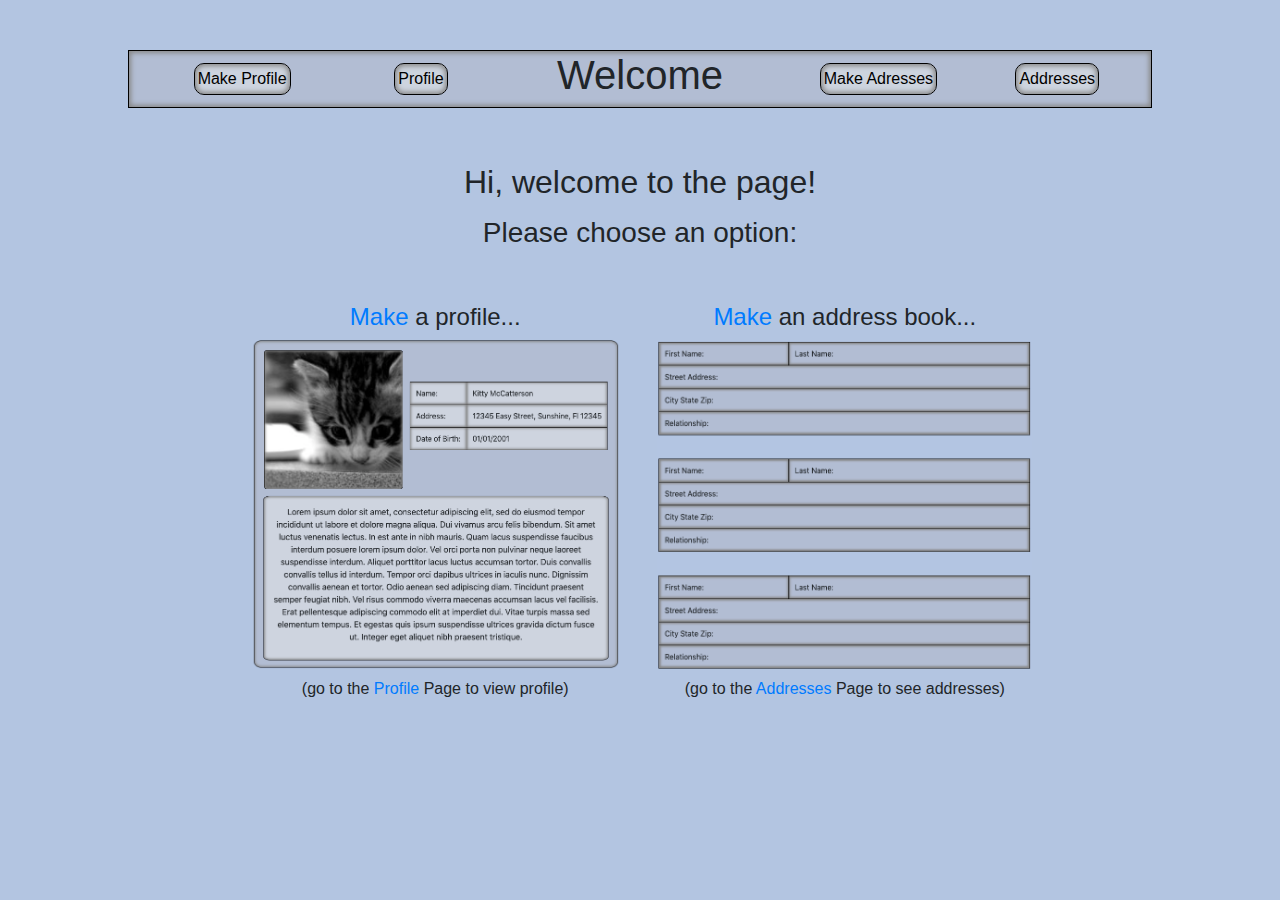
<file: index.html>
<!DOCTYPE html>

<html lang="en">
    <head>
        <meta charset="utf-8">
        <meta name="viewport" content="width=device-width, initial-scale=1">
        <link href="reset.css" rel="stylesheet">
        <link href="https://stackpath.bootstrapcdn.com/bootstrap/4.5.0/css/bootstrap.min.css" rel="stylesheet">
        <link href="styles.css" rel="stylesheet">
        <title>Homepage</title>
    </head>
    <body>
        <nav id="nav-bar">
            <div id="left-links">
                <div class="left-link1">
                    <!-- <button><a class="link" href="buildP.html">Make Profile</a></button> -->
                    <!-- <a class="link" href="buildP.html"><button>Make Profile</button></a> -->
                    <button onclick="document.location.href='buildP.html'">Make Profile</button>
                </div>
                <div class="left-link2">
                    <!-- <button><a class="link" href="profile.html">Profile</a></button> -->
                    <!-- <a class="link" href="profile.html"><button>Profile</button></a> -->
                    <button onclick="document.location.href='profile.html'">Profile</button>
                </div>
            </div>
            <div class="heading">
                <h1>Welcome</h1>
            </div>
            <div id="right-links">
                <div class="right-link1">
                    <!-- <button><a class="link" href="buildA.html">Make Addresses</a></button> -->
                    <!-- <a class="link" href="buildA.html"><button>Make Addresses</button></a> -->
                    <button onclick="document.location.href='buildA.html'">Make Adresses</button>
                </div>
                <div class="right-link2">
                    <!-- <button><a class="link" href="address.html">Addresses</a></button> -->
                    <!-- <a class="link" href="address.html"><button>Addresses</button></a> -->
                    <button onclick="document.location.href='address.html'">Addresses</button>
                </div>
            </div>
        </nav>

        <main class="content">
            <section class="subsection-1">
                <h2>Hi, welcome to the page!</h2>
                <h3>Please choose an option:</h3>
            </section>
            <section class="subsection-2">
                <section class="p-section">
                    <h4><a href="buildP.html">Make</a> a profile...</h4>
                    <img class="mock-image1" src="profile.png" alt="thumbnail of profile page"/>
                    <h6>(go to the <a href="profile.html">Profile</a> Page to view profile)</h6>
                </section>
                <section class="a-section">
                    <h4><a href="buildA.html">Make</a> an address book...</h4>
                    <img class="mock-image2" src="addresses.png" alt="thumbnail of addresses page"/>
                    <h6>(go to the <a href="address.html">Addresses</a> Page to see addresses)</h6>
                </section>
            </section>
        </main>

    </body>
</html>
</file>
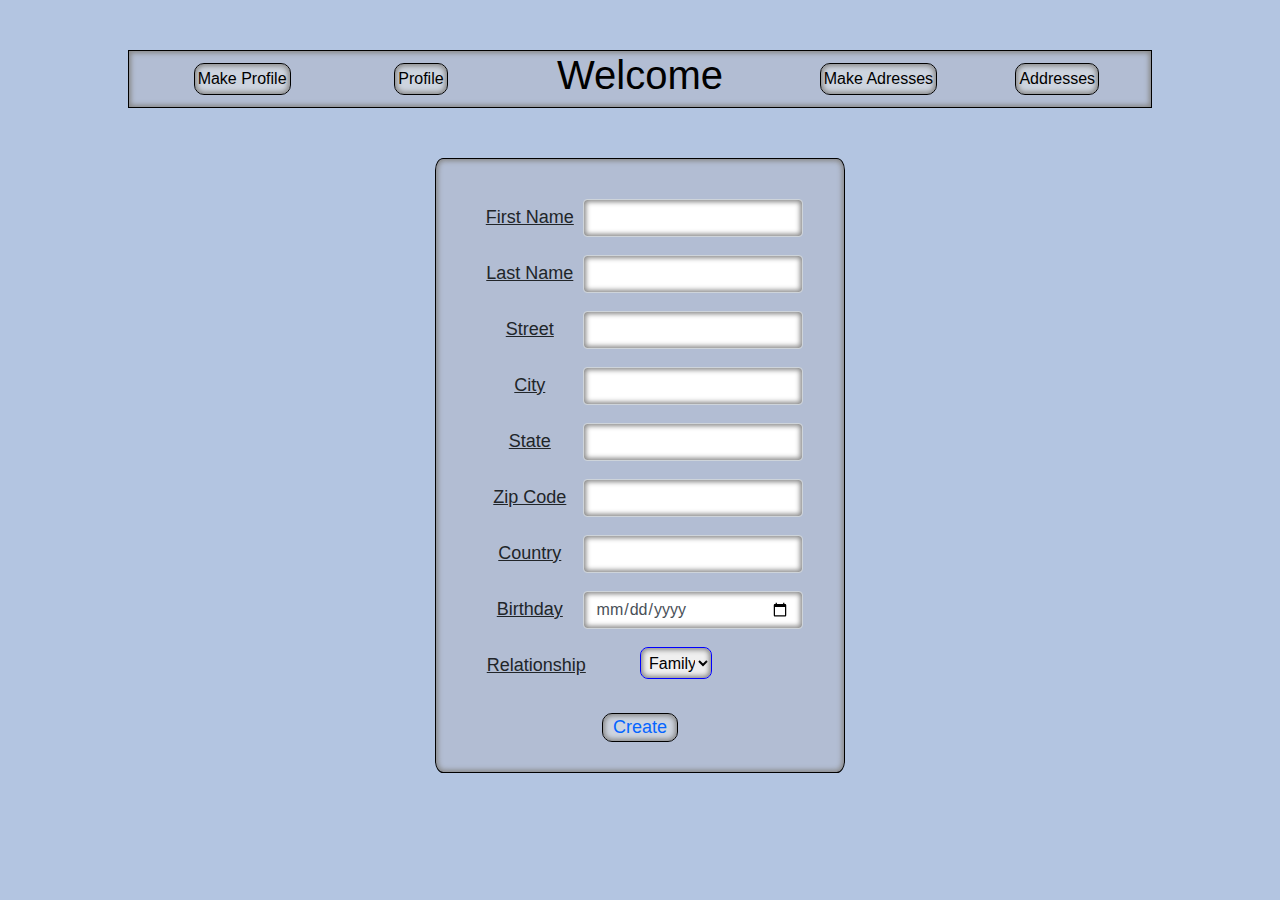
<file: buildA.html>
<!DOCTYPE html>

<html lang="en">
    <head>
        <meta charset="utf-8">
        <meta name="viewport" content="width=device-width, initial-scale=1">
        <link href="reset.css" rel="stylesheet">
        <link href="https://stackpath.bootstrapcdn.com/bootstrap/4.5.0/css/bootstrap.min.css" rel="stylesheet">
        <link href="styles.css" rel="stylesheet">
        <link href="make.css" rel="stylesheet">
        <title>Make Address</title>
    </head>
    <body>
        <nav id="nav-bar">
            <div id="left-links">
                <div class="left-link1">
                    <!-- <button><a class="link" href="buildP.html">Make Profile</a></button> -->
                    <!-- <a class="link" href="buildP.html"><button>Make Profile</button></a> -->
                    <button onclick="document.location.href='buildP.html'">Make Profile</button>
                </div>
                <div class="left-link2">
                    <!-- <button><a class="link" href="profile.html">Profile</a></button> -->
                    <!-- <a class="link" href="profile.html"><button>Profile</button></a> -->
                    <button onclick="document.location.href='profile.html'">Profile</button>
                </div>
            </div>
            <div class="heading">
                <a id="homepage" href="index.html"><h1>Welcome</h1></a>
            </div>
            <div id="right-links">
                <div class="right-link1">
                    <!-- <button><a class="link" href="buildA.html">Make Addresses</a></button> -->
                    <!-- <a class="link" href="buildA.html"><button>Make Addresses</button></a> -->
                    <button onclick="document.location.href='buildA.html'">Make Adresses</button>
                </div>
                <div class="right-link2">
                    <!-- <button><a class="link" href="address.html">Addresses</a></button> -->
                    <!-- <a class="link" href="address.html"><button>Addresses</button></a> -->
                    <button onclick="document.location.href='address.html'">Addresses</button>
                </div>
            </div>
        </nav>
        <main class="form">
            <form>
                <div class="form-group firstName-group">
                    <label for="firstName">First&nbsp;Name</label>
                    <input id="firstName" type="text" class="form-control"/>
                </div>
                <div class="form-group">
                    <label for="lastName">Last&nbsp;Name</label>
                    <input id="lastName" type="text" class="form-control"/>
                </div>
                <div class="form-group">
                    <label for="street">Street</label>
                    <input id="street" type="text" class="form-control"/>
                </div>
                <div class="form-group">
                    <label for="city">City</label>
                    <input id="city" type="text" class="form-control"/>
                </div>
                <div class="form-group">
                    <label for="state">State</label>
                    <input id="state" type="text" class="form-control"/>
                </div>
                <div class="form-group">
                    <label for="zip">Zip&nbsp;Code</label>
                    <input id="zip" type="number" class="form-control"/>
                </div>
                <div class="form-group">
                    <label for="country">Country</label>
                    <input id="country" type="text" class="form-control"/>
                </div>
                <div class="form-group">
                    <label for="date-of-birth">Birthday</label>
                    <input id="date-of-birth" type="date" class="form-control"/>
                </div>
                <div class="form-group">
                    <label for="dropdown" id="dd-label">Relationship</label>
                    <select id="dropdown">
                        <option value="family" selected>Family</option>
                        <option value="friend">Friend</option>
                        <option value="business">Business</option>
                    </select>
                </div>
                <button id="a-create" type="button">Create</button>
            </form>
        </main>
        <script src="script.js"></script>
    </body>
</html>
</file>
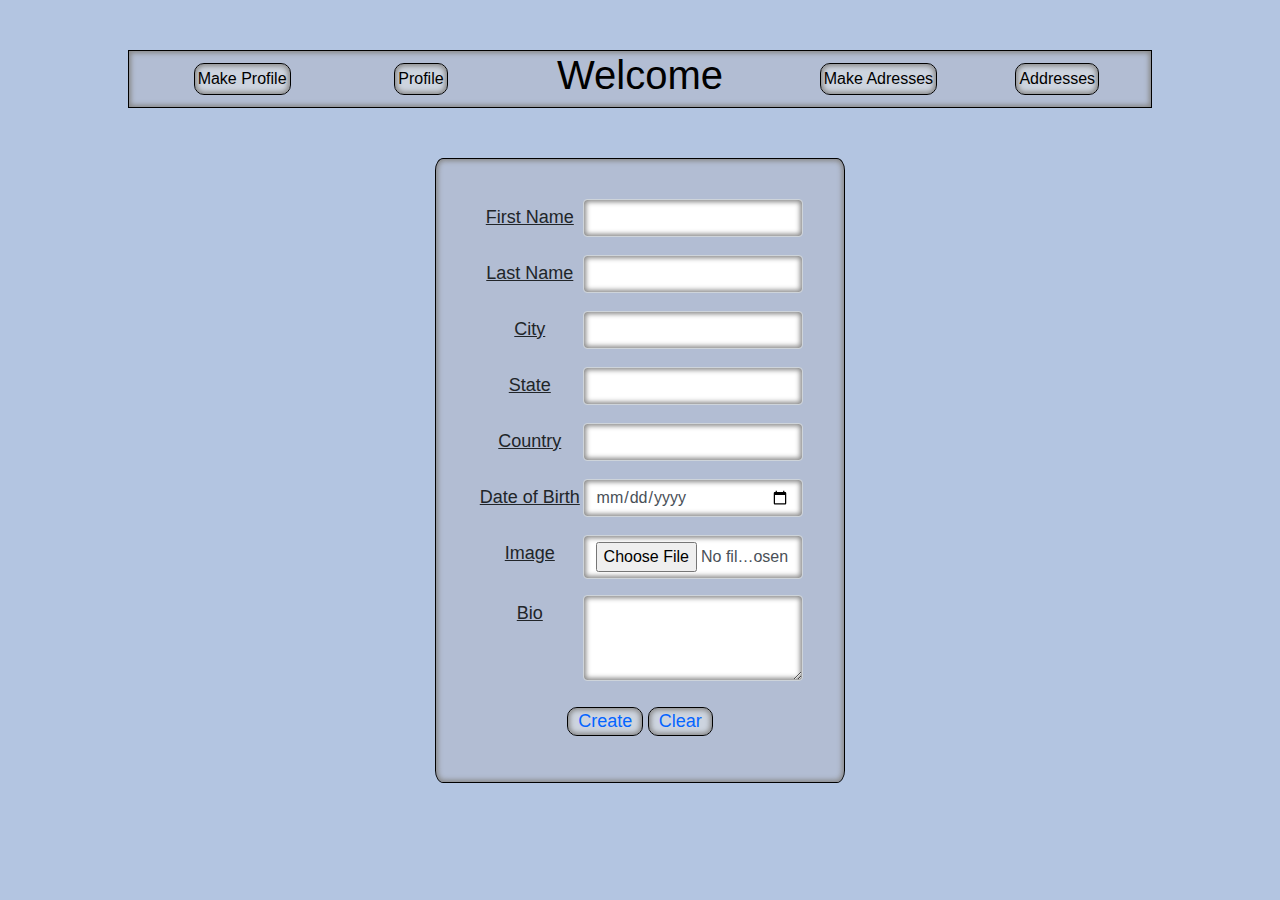
<file: buildP.html>
<!DOCTYPE html>

<html lang="en">
    <head>
        <meta charset="utf-8">
        <meta name="viewport" content="width=device-width, initial-scale=1">
        <link href="reset.css" rel="stylesheet">
        <link href="https://stackpath.bootstrapcdn.com/bootstrap/4.5.2/css/bootstrap.min.css" rel="stylesheet">
        <link href="styles.css" rel="stylesheet">
        <link href="make.css" rel="stylesheet">
        <title>Make Profile</title>
    </head>
    <body>
        <nav id="nav-bar">
            <div id="left-links">
                <div class="left-link1">
                    <!-- <button><a class="link" href="buildP.html">Make Profile</a></button> -->
                    <!-- <a class="link" href="buildP.html"><button>Make Profile</button></a> -->
                    <button onclick="document.location.href='buildP.html'">Make Profile</button>
                </div>
                <div class="left-link2">
                    <!-- <button><a class="link" href="profile.html">Profile</a></button> -->
                    <!-- <a class="link" href="profile.html"><button>Profile</button></a> -->
                    <button onclick="document.location.href='profile.html'">Profile</button>
                </div>
            </div>
            <div class="heading">
                <a id="homepage" href="index.html"><h1>Welcome</h1></a>
            </div>
            <div id="right-links">
                <div class="right-link1">
                    <!-- <button><a class="link" href="buildA.html">Make Addresses</a></button> -->
                    <!-- <a class="link" href="buildA.html"><button>Make Addresses</button></a> -->
                    <button onclick="document.location.href='buildA.html'">Make Adresses</button>
                </div>
                <div class="right-link2">
                    <!-- <button><a class="link" href="address.html">Addresses</a></button> -->
                    <!-- <a class="link" href="address.html"><button>Addresses</button></a> -->
                    <button onclick="document.location.href='address.html'">Addresses</button>
                </div>
            </div>
        </nav>
        <main class="form">
            <form>
                <div class="form-group firstName-group">
                    <label for="first-name">First&nbspName</label>
                    <input id="first-name" type="text" class="form-control"/>
                </div>
                <div class="form-group">
                    <label for="last-name">Last&nbspName</label>
                    <input id="last-name" type="text" class="form-control"/>
                </div>
                <div class="form-group">
                    <label for="p-city">City</label>
                    <input id="p-city" type="text" class="form-control"/>
                </div>
                <div class="form-group">
                    <label for="p-state">State</label>
                    <input id="p-state" type="text" class="form-control"/>
                </div>
                <div class="form-group">
                    <label for="p-country">Country</label>
                    <input id="p-country" type="text" class="form-control"/>
                </div>
                <div class="form-group">
                    <label for="date-of-birth">Date&nbspof&nbspBirth</label>
                    <input id="date-of-birth" type="date" class="form-control"/>
                </div>
                <div class="form-group">
                    <label for="image">Image</label>
                    <input id="image" type="file" class="form-control"/>
                </div>
                <div class="form-group">
                    <label for="bio">Bio</label>
                    <textarea id="bio" rows="3" class="form-control"></textarea>
                </div>
                <p>
                    <button id="create" type="button">Create</button>
                    <button id="clear" type="button">Clear</button>
                </p>
            </form>
        </main>
        <script src="script.js"></script>
    </body>
</html>
</file>
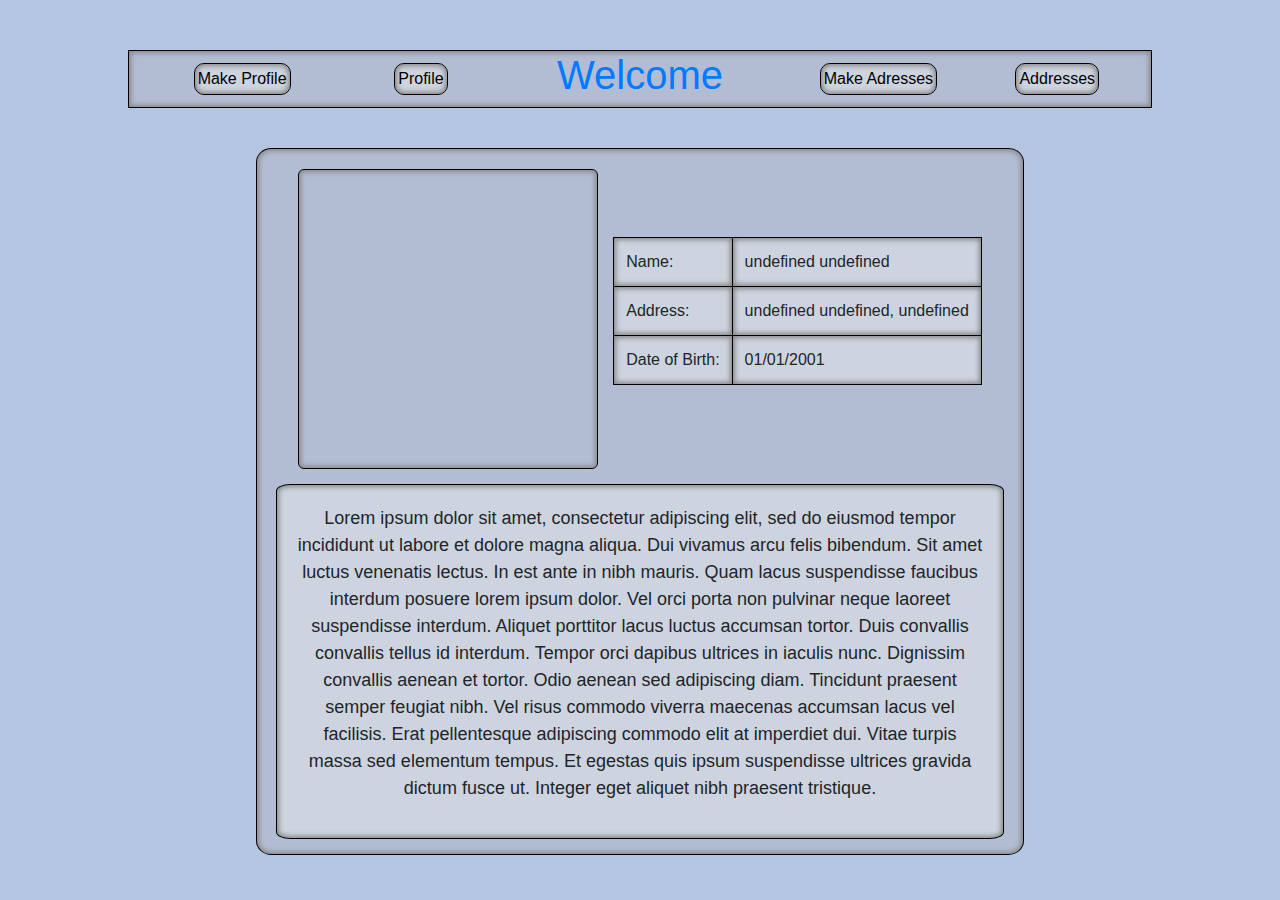
<file: profile.html>
<!DOCTYPE html>

<html lang="en">
    <head>
        <meta charset="utf-8">
        <meta name="viewport" content="width=device-width, initial-scale=1">
        <link href="reset.css" rel="stylesheet">
        <link href="https://stackpath.bootstrapcdn.com/bootstrap/4.5.0/css/bootstrap.min.css" rel="stylesheet">
        <link href="styles.css" rel="stylesheet">
        <link href="profile.css" rel="stylesheet">
        <title>Profile</title>
    </head>
    <body>
        <nav id="nav-bar">
            <div id="left-links">
                <div class="left-link1">
                    <!-- <button><a class="link" href="buildP.html">Make Profile</a></button> -->
                    <!-- <a class="link" href="buildP.html"><button>Make Profile</button></a> -->
                    <button onclick="document.location.href='buildP.html'">Make Profile</button>
                </div>
                <div class="left-link2">
                    <!-- <button><a class="link" href="profile.html">Profile</a></button> -->
                    <!-- <a class="link" href="profile.html"><button>Profile</button></a> -->
                    <button onclick="document.location.href='profile.html'">Profile</button>
                </div>
            </div>
            <div class="heading">
                <a id="homepage" href="index.html"><h1>Welcome</h1></a>
            </div>
            <div id="right-links">
                <div class="right-link1">
                    <!-- <button><a class="link" href="buildA.html">Make Addresses</a></button> -->
                    <!-- <a class="link" href="buildA.html"><button>Make Addresses</button></a> -->
                    <button onclick="document.location.href='buildA.html'">Make Adresses</button>
                </div>
                <div class="right-link2">
                    <!-- <button><a class="link" href="address.html">Addresses</a></button> -->
                    <!-- <a class="link" href="address.html"><button>Addresses</button></a> -->
                    <button onclick="document.location.href='address.html'">Addresses</button>
                </div>
            </div>
        </nav>

        <main id="content">
            <section id="heading">
                <div id="p-image">
                </div>
                <div id="info">
                    <table class="table table-bordered" >
                        <tr>
                            <th>Name:</th>
                            <td id="profile-name">Kitty McCatterson</td>
                        </tr>
                        <tr>
                            <th>Address:</th>
                            <td id="profile-address">12345 Easy Street, Sunshine, Fl  12345</td>
                        </tr>
                        <tr>
                            <th>Date of Birth:</th>
                            <td id="profile-dob">01/01/2001</td>
                        </tr>
                    </table>
                </div>
            </section>
            <section id="bio">
                <p>Lorem ipsum dolor sit amet, consectetur adipiscing elit, sed do eiusmod tempor
                    incididunt ut labore et dolore magna aliqua. Dui vivamus arcu felis bibendum.
                    Sit amet luctus venenatis lectus. In est ante in nibh mauris. Quam lacus suspendisse
                    faucibus interdum posuere lorem ipsum dolor. Vel orci porta non pulvinar neque laoreet
                    suspendisse interdum. Aliquet porttitor lacus luctus accumsan tortor. Duis convallis
                    convallis tellus id interdum. Tempor orci dapibus ultrices in iaculis nunc. Dignissim
                    convallis aenean et tortor. Odio aenean sed adipiscing diam. Tincidunt praesent semper
                    feugiat nibh. Vel risus commodo viverra maecenas accumsan lacus vel facilisis.
                    Erat pellentesque adipiscing commodo elit at imperdiet dui. Vitae turpis massa sed
                    elementum tempus. Et egestas quis ipsum suspendisse ultrices gravida dictum fusce ut.
                    Integer eget aliquet nibh praesent tristique.</p>
            </section>
        </main>
        <script src="script.js"></script>
    </body>
</html>
</file>
<file: styles.css>
* {
    margin: 0;
    padding: 0;
    box-sizing: border-box;
}

body {
    margin: 15px auto;
    background-color: #b3c5e1;
    /* border: 2px solid yellow; */
    width: 80%;
}

#nav-bar {
    margin-top: 50px;
    display: flex;
    justify-content: space-evenly;
    align-items: center;
    border: 1px solid black;
    background-color:rgb(178, 189, 211);
    box-shadow:inset 0 0 5px 2px #888;
}

 #left-links, #right-links{
    /* border: 1px solid brown; */
    display: flex;
    justify-content: space-around;
    width: 35%;
}

button {
    padding: 3px;
    border: 1px solid black;
    border-radius: 10px;
    background-color: #cdd4df;
    box-shadow:inset 0 0 5px 2px #888;
}

button:hover {
    text-decoration: underline;
    color: #f48b5a;
    font-size:larger;
}

h4 a:hover {
    font-size: larger;
}

.heading {
    /* border: 1px solid green; */
    width: 25%;
    text-align: center;
}

.content {
    margin-top: 40px;
    display: flex;
    flex-direction: column;
    align-items: center;
    /* border: 1px dotted purple; */
}

.subsection-1 {
    margin-top: 15px;
    /* border: 1px solid red; */
    text-align: center;
}

.subsection-2 {
    margin-top: 35px;
    width: 80%;
    display: flex;
    /* border: 1px solid blue; */
}

h3 {
    margin-top: 15px;
}

.p-section, .a-section {
    width: 50%;
    display: flex;
    flex-direction: column;
    align-items: center;
    /* border: 1px orange solid; */

}

.mock-image1 {
    width: 90%;
}
.mock-image2 {
    width: 91.5%;
}

h4, h6 {
    margin-top: 10px;
}
</file>
<file: make.css>
#homepage {
    color: black;
}

#homepage:hover {
    color: #f48b5a;
}

.form {
    width: 100%;
    display: flex;
    justify-content: center;
    /* border: 1px solid orange; */
}

form {
    width: 40%;
    background-color:rgb(178, 189, 211);
    border: 1px solid black;
    display: flex;
    flex-direction: column;
    align-items: center;
    margin-top: 50px;
    border-radius: 2%;
    box-shadow:inset 0 0 5px 2px #888;
}
.form-group {
    width: 80%;
    display: flex;

    /* border: 1px solid blue; */
}

.firstName-group {
    margin-top: 40px;
}

input {
    box-shadow:inset 0 0 5px 2px #888;
}

label {
    /* border: 1px solid chocolate; */
    width: 50%;
    margin-top: 5px;
    text-align: center;
    font-size: large;
    text-decoration: underline;
}

#create, #clear{
    font-size: large;
    padding: 0px 10px;
    margin-top: 10px;
    margin-bottom: 30px;
    color: rgb(5, 101, 255);
    box-shadow:inset 0 0 5px 2px #888;
}

#clear:hover {
    text-decoration: underline;
    color: #f48b5a;
    font-size: 1.4vw;
}

#create:hover {
    text-decoration: underline;
    color: #f48b5a;
    font-size: 1.4vw;
}

/* make profile */
input[type="file"] {
    height: 100%;
}
textarea {
    box-shadow:inset 0 0 5px 2px #888;
}


/* make addresses */
#a-create{
    font-size: large;
    padding: 0px 10px;
    margin-top: 10px;
    margin-bottom: 30px;
    color: rgb(5, 101, 255);
    box-shadow:inset 0 0 5px 2px #888;
}

#a-create:hover {
    text-decoration: underline;
    color: #f48b5a;
    font-size: 1.4vw;
}
#dropdown {
    border-radius: 8px;
    box-shadow:inset 0 0 5px 2px #888;
    height: 80%;
    width: 22%;
    padding-left: 4px;
    border: 1px solid blue;
}

#dd-label {
    text-align: left;
    padding-left: 3%;
    /* border: 1px solid red; */
}
</file>
<file: profile.css>
#content {
    border: 1px solid black;
    border-radius: 2%;
    box-shadow:inset 0 0 5px 2px #888;
    width: 75%;
    margin: 0 auto;
    margin-top: 40px;
    background-color:rgb(178, 189, 211);
}

#heading {
    margin: 0 auto;
    margin-top: 20px;
    display:flex;
    width: 100%;
    height: auto;
    justify-content:center;
    flex-wrap: wrap;
}

#p-image {
    /* border: 1px solid red; */
    margin-right: 15px;
    width: 300px;
    height: 300px;
    border-radius: 2%;
    border: 1px solid black;
    box-shadow:inset 0 0 5px 2px #888;
    background-image: url("https://placekitten.com/g/200/300");
    background-repeat: no-repeat;
    background-position:center;
    background-size: 100%;
}

#info {
    display: flex;
    align-items: center
}

#bio {
    margin: 0 auto;
    margin-top: 15px;
    margin-bottom: 15px;
    padding: 20px;
    text-align: center;
    font-size:large;
    border: 1px solid black;
    border-radius: 2%;
    width: 95%;
    background-color: #cdd4df;
    box-shadow:inset 0 0 5px 2px #888;
}

table {
    background-color: #cdd4df;
}
th, td {
    border: 1px solid black !important;
    box-shadow:inset 0 0 5px 2px #888;
}
</file>
